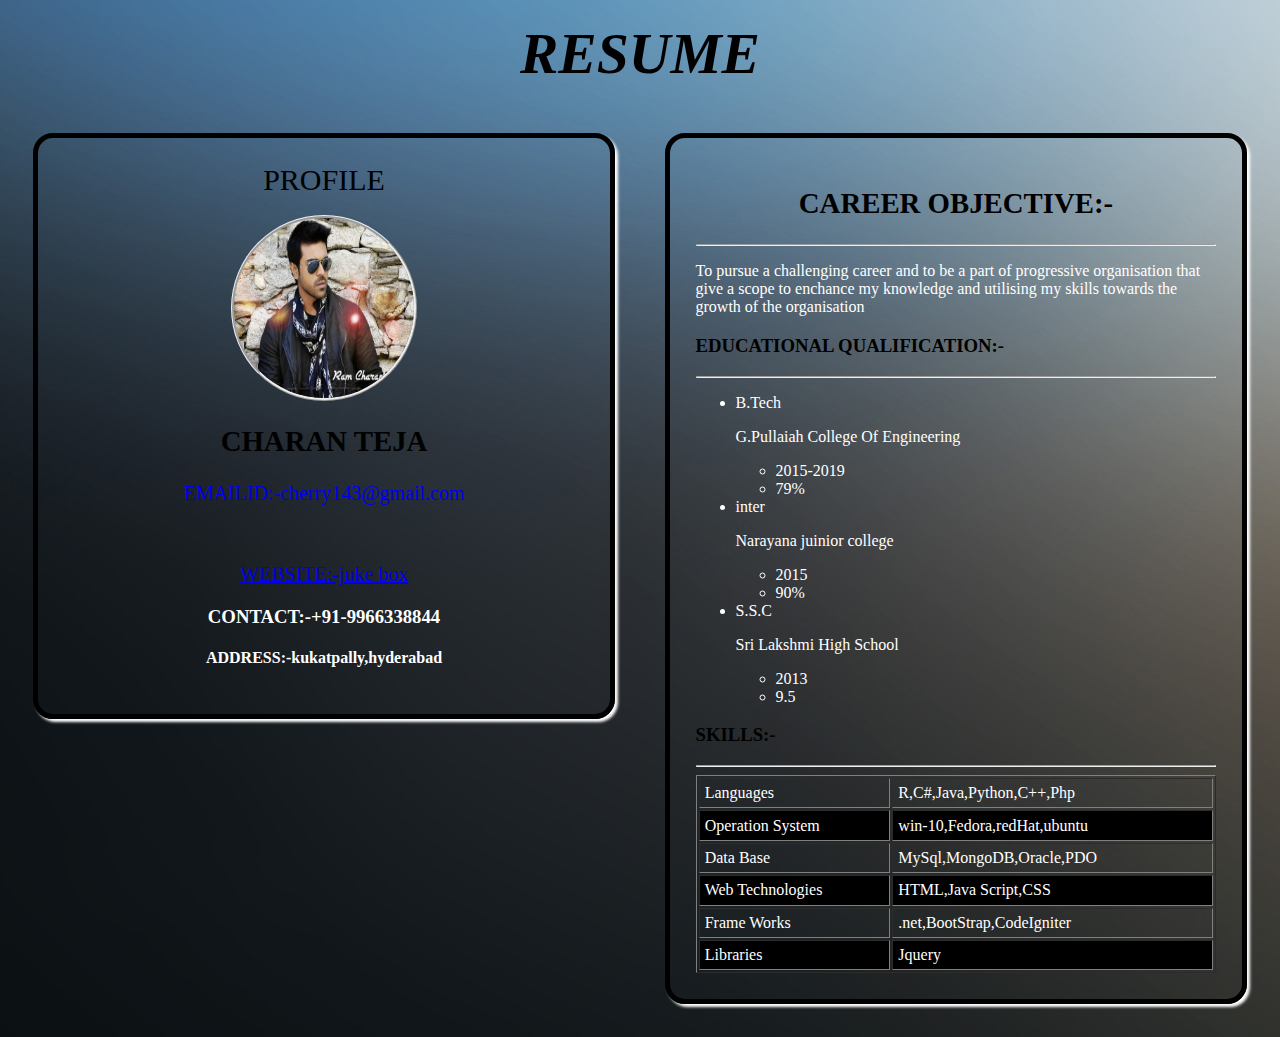
<file: index.html>
<!DOCTYPE html>
<html lang ="en">
<head>
  <style>
  i {
    color: black   ;
    font-family:Lucida Calligraphy;
    font-size: 180%;
}
h2 {
  color: black   ;
  font-family:Lucida Handwriting;
  font-size: 180%;
  text-align:center;
  text-transform:uppercase;
}
a{
  text-decoration:none;
}
</style>
  <link rel="stylesheet" href="style.css">
  <meta name="viewport" content="width=device-width,intial-scale=1.0">
</head>

<body>
  <h1 align="center",font-><i>RESUME</i></h1>
<div class="flex-parent">
  <div class="profile">
    <center>
      <label style="font-size:30px;color:black;  font-family:Lucida Calligraphy;">PROFILE</label>
    </center>
  <br>
  <img src="ram4.jpg" alt="ram" class="img-circle">
  <h2>charan teja</h2>
  <center>
  <a href="charan143@gmail.com"><p style="font-size:20px">EMAILID:-cherry143@gmail.com</p></a><br>
    <a href="https://www.youtube.com/watch?v=Pp6jtyQIUE4"><u><p style="font-size:20px;">WEBSITE:-juke box</p></u></a>
  <h3>CONTACT:-+91-9966338844</h3>
  <h4>ADDRESS:-kukatpally,hyderabad</h4>
</center>
</div>
    <div class="content"></div>

  </div>
  <script type="text/javascript" src="main.js"></script>
</body>
</html>
</file>
<file: style.css>
body{
  background-image:url(bg.jpg);
  color: white;
}
table{
  width:100%;
}
td{
  padding:1%;
}
tr:nth-child(even){
  background:#000;
}
img{
  border-radius:100%;
  width:180px;
  height:180px;
  display:block;
  margin-left:auto;
  margin-right:auto;
  display: block;
  border-style: ridge;
}
img-circle{
  border-radius:50%;
  border:2px solid #000;
}
.flex-parent{
display:flex;
flex-direction:row;
justify-content:center;
}
.profile{
  width:100%;
  padding:2%;
  height:50%;
  margin:2%;
  border:5px solid #000;
  border-radius:20px;
}
.content
{
  width:100%;
  padding:2%;
  margin:2%;
  border:5px solid #000;
  border-radius:20px;
}
@media only screen and (min-width:320px) and (max-width:480px){
body{
  color:white;
  }
}
.flex-parent{
display:flex;
flex-direction:row;
justify-content:center;
}
.profile{
  width:100%;
  padding:2%;
  height:50%;
  margin:2%;
  border:5px solid #000;
  box-shadow: 3px 3px 3px white;
}
.content
{
  width:100%;
  padding:2%;
  margin:2%;
  border:5px solid #000;
    box-shadow: 3px 3px 3px white;
}
@media only screen and (min-width:481px) and (max-width:768px){
  .flex-parent{
  display:flex;
  flex-direction:row;
  justify-content:center;
  }
  .profile{
    width:100%;
    padding:2%;
    height:50%;
    margin:2%;
    border:5px solid #000;

  }
  .content
  {
    width:100%;
    padding:2%;
    margin:2%;
    border:5px solid #000;
  }
}
@media only screen and (min-width:769px) and (max-width:1024px){
  .flex-parent{
  display:flex;
  flex-direction:row;
  justify-content:center;
  }
  .profile{
    width:100%;
    padding:2%;
    height:50%;
    margin:2%;
    border:5px solid #000;
  }
  .content
  {
    width:100%;
    padding:2%;
    margin:2%;
    border:5px solid #000;
    border-radius:20px;
  }
  }
}
</file>
